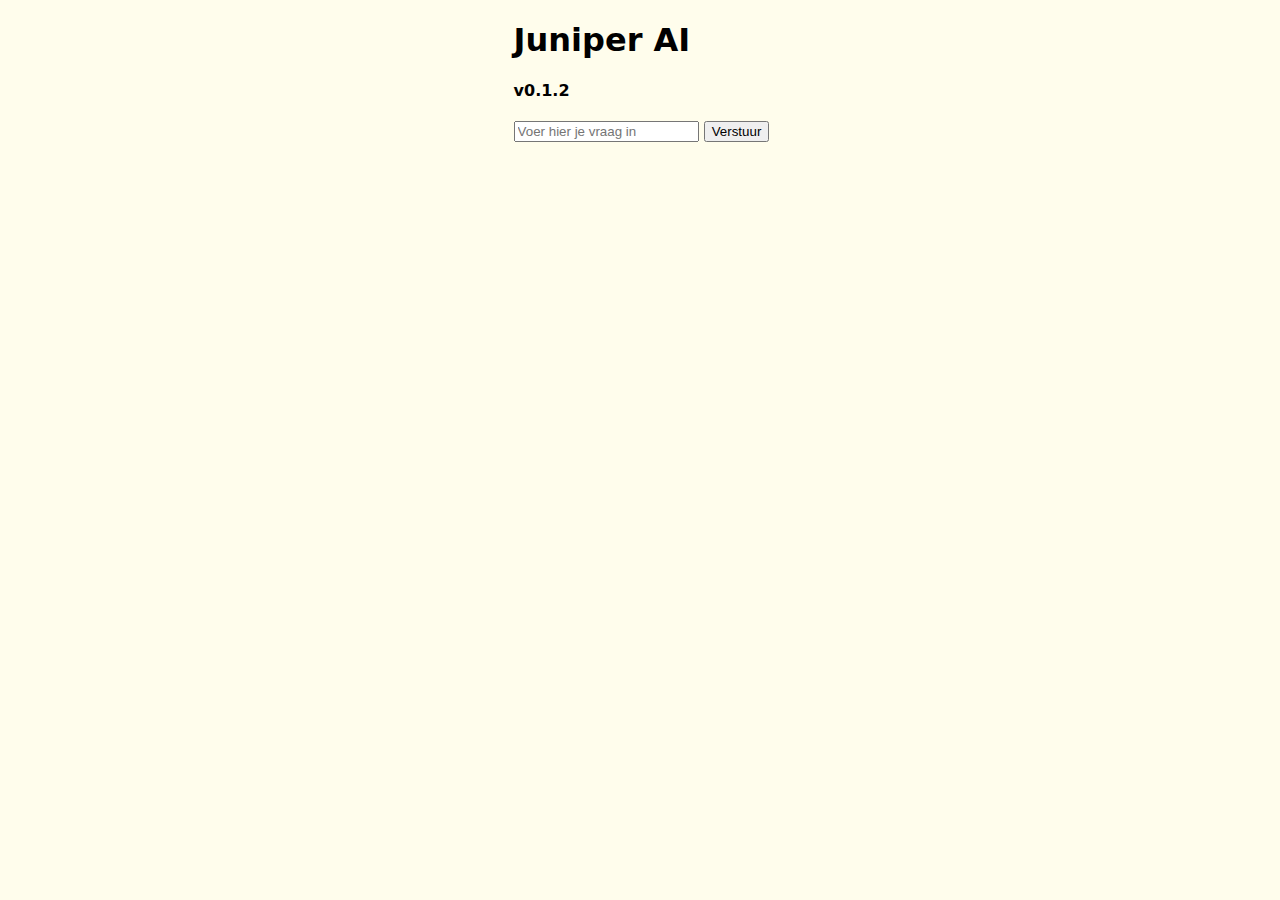
<file: index.html>
<!DOCTYPE html>
<html lang="en">
<head>
    <meta charset="UTF-8">
    <meta name="viewport" content="width=device-width, initial-scale=1.0">
    <title>Juniper AI</title>
    <link rel="stylesheet" href="JuniperAI.css">
    <script>
        function processInput() {
            const userInput = document.getElementById('userInput').value.trim().toLowerCase();
            let response = "";
            let ak = 0
            
            //superkort korter dan 3 tekens
            if (userInput.startsWith("yo")) {
                response = "Yo! Hoe kan ik je helpen?";
            } else if (userInput.startsWith("hoi")) {
                response = "Hoi! Waar kan ik je mee helpen?";

            // Controleer of de input korter is dan 3 tekens
            } else if (userInput.length < 3) {
                response = "";

            // Losse cases
            } else if (userInput.includes("hallo ezel")) {
                response = "Dat is niet aardig, waar kan ik je mee helpen?";
            } else if (userInput.startsWith("halo") || userInput.startsWith("allo") || userInput.includes("alo")) {
                response = "Hallo! Er zit wel een spellingsfout, hoe kan ik je helpen?";
            } else if (userInput.includes("urtl") || userInput.includes("schil") || userInput.includes("dpad") || userInput.includes("utle")) {
                response = "Schildpadden (Testudines) zijn een orde van reptielen met een vaak stevig schild.";
            } else if (userInput.includes("ezel") || userInput.includes("ezle")) {
                response = "Een ezel is een zoogdier dat voornamelijk bekend staat om zijn koppigheid.";
            } else if (userInput.includes("arry")) {
                response = "Harry Jia (lid van CodeX), is de bedenker van mij.";
            

            // Schelden
            } else if (userInput.includes("fuk") || userInput.startsWith("fuk") || userInput.includes("fuck") || userInput.includes("shit")) {
                response = "Dat is niet aardig, waarmee kan ik je helpen?";

            // Begroetingen
            } else if (userInput.startsWith("hallo") || userInput.startsWith("hoi") && userInput.length < 5) {
                response = "Hallo! Hoe kan ik je helpen?";
            } else if (userInput.startsWith("yo")) {
                response = "Yo! Hoe kan ik je helpen?";
            } else if (userInput.includes("hoe oud ben je") || userInput.includes("wanneer ben je gemaakt")) {
                response = "Ik ben gemaakt op Donderdag, 26 September 2024 om 21:42.";
            }

            // De 'wie' vragen
            else if (userInput.startsWith("wie") || userInput.startsWith("wi") || userInput.startsWith("who")) {
                response = "Je hebt iets met 'wie' gezegd, kun je de vraag verduidelijken?";

                if (userInput.includes("hebbe") || userInput.includes("heef")) {
                    response = "Je vraagt waarschijnlijk naar wie iets heeft, kun je het verduidelijken?";

                    if (userInput.includes("jou gemaakt") || userInput.includes("je gemaakt")) {
                        response = "Mijn ere maker/bedenker is het CodeX team.";
                    }
                }
                if (userInput.startsWith("ben")) {
                    response = "Je vraagt 'wie ben...', wat wil je weten over mij?";

                    if (userInput.includes("je") || userInput.includes("jij")) {
                        response = "Ik ben Juniper AI. Bedacht en ontworpen door het CodeX team     om je te helpen! Als je nog iets te vragen heb, kun je het gerust stellen aan mij! Ik sta altijd klaar voor vragen! ";
                    }
                }
                
                if (userInput.includes("is") || userInput.includes("zijn")) {
                    response = "Je vraagt 'wie is', wat wil je weten?";
                    
                    if (userInput.includes("president")) {
                        response = "De president hangt af van het land waar je naar vraagt!";
                    } else if (userInput.includes("koning")) {
                        response = "De koning van Nederland is Willem-Alexander.";
                    } else if (userInput.includes("ibrahim") || userInput.includes("ibi")) {
                        response = "Ibrahim(i) Y(oghurt)ahya E(rwten)weida is een vriend van Harry, en een zeer grote Ezel.";
                    } else if (userInput.includes("ryan") || userInput.includes("der haak")) {
                        response = "Ryan Van Der Haak is Harry's vriend en de maker van mijn vriend (Arya).";
                    } else if (userInput.includes("ralph") || userInput.includes("alph")) {
                        response = "Ralph Dekker is Harry's vriend.";
                    } else if (userInput.includes("arry")) {
                        response = "Harry Jia (lid van CodeX), is de bedenker van mij.";
                    }
                } 
            }

            // 'Wat' vragen
            else if (userInput.startsWith("wat")) {
                response = "Je hebt 'wat...' gevraagd. Kun je je vraag iets specifieker maken?";
                let ak = 1
                
                if (userInput.includes("is") || userInput.includes("ijn")) {
                    response = "Je hebt 'wat is...' gevraagd. Kun je je vraag verduidelijken?";
                
            
                    //Aardrijkskunde

                    //geen lidwoord
                    if (userInput.includes("evolkings") || userInput.includes("ichth")) {
                        response = "Dit begrip verwijst naar het aantal mensen dat per vierkante kilometer woont in een bepaald gebied. In dichtbevolkte gebieden, zoals steden, kan de bevolkingsdichtheid hoog zijn, terwijl het op het platteland vaak lager is.";
                    } 
                    if (userInput.includes("odem") ||userInput.includes("erosi")) {
                        response = "Dit gebeurt als de bovenste laag grond verdwijnt door regen of wind, waardoor de grond minder vruchtbaar wordt en planten minder goed groeien.";
                    }
                    if (userInput.includes("ardpla")) {
                        response = "Grote stukken van de aardkorst die bewegen. De interactie tussen deze platen kan leiden tot aardbevingen, vulkanisme en het ontstaan van bergen.";
                    } 
                    if (userInput.includes("iodiver") || userInput.includes("iversitei")) {
                        response = "De verscheidenheid aan levensvormen binnen een ecosysteem. Dit omvat verschillende soorten planten, dieren en micro-organismen.";
                    }
             
                    //de lidwoord vragen
                    if (userInput.includes("een") || userInput.includes("de")) {
                        response = "Je hebt 'wat is een...' gevraagd. Kun je je vraag verduidelijken?";

                        if (userInput.includes("berg") || userInput.includes("geberg")) {
                            response = "Een berg is een uitgedrukt stuk land, veroorzaakt door aardplaatbewegingen.";
                        }
                        if (userInput.includes("ontinent")) {
                            response = "De grote landmassa's op de aarde, zoals Europa, Azië en Afrika. Elk continent heeft zijn eigen klimaat, dieren en mensen.";
                        }
                        if (userInput.includes("ardbe") || userInput.includes("bevin")) {
                            response = "Een plotselinge schok in de aarde, veroorzaakt door de beweging van tectonische platen. Aardbevingen kunnen leiden tot schade aan gebouwen en infrastructuur.";
                        }
                        if (userInput.includes("ardkor")) {
                            response = " De buitenste laag van de aarde, die bestaat uit vaste rotsen en mineralen. Deze laag is relatief dun in vergelijking met de andere lagen van de aarde.";
                        }
                    }
                }
            }
            // Algemene else voor wanneer geen enkele voorwaarde matcht
            else {
                response = "Sorry, ik begrijp je vraag niet. Kun je iets anders proberen?";
            }

            // Typewriter effect toepassen
            document.getElementById('response').innerHTML = "";  // Reset de response
            typeWriter(response, 0);  // Start het typewriter effect
            document.getElementById('userInput').value = '';  // Reset het invoerveld
        }

        // Typewriter effect functie
        function typeWriter(text, i) {
            if (i < text.length) {
                document.getElementById('response').innerHTML += text.charAt(i);
                i++;
                setTimeout(function() {
                    typeWriter(text, i);
                }, 7);  // Snelheid van het typewriter effect
            }
        }

        window.onload = function() {
            document.getElementById('userInput').addEventListener("keydown", function(event) {
                if (event.key === "Enter") {
                    processInput(); // Roep de functie aan wanneer Enter wordt ingedrukt
                }
            });
        };
    </script>
</head>
<body>
    <div class="chatBox">
        <h1>Juniper AI <h4>v0.1.2</h4></h1>
        <input type="text" id="userInput" placeholder="Voer hier je vraag in">
        <button onclick="processInput()">Verstuur</button>
        <p id="response"></p>
    </div>
</body>
</html>
</file>
<file: JuniperAI.css>
body {
    background-color: rgb(255, 253, 236);
    font-family: system-ui, -apple-system, BlinkMacSystemFont, 'Segoe UI', Roboto, Oxygen, Ubuntu, Cantarell, 'Open Sans', 'Helvetica Neue', sans-serif;
}
.chatBox {
    margin-left: 40%;
    
}
</file>
